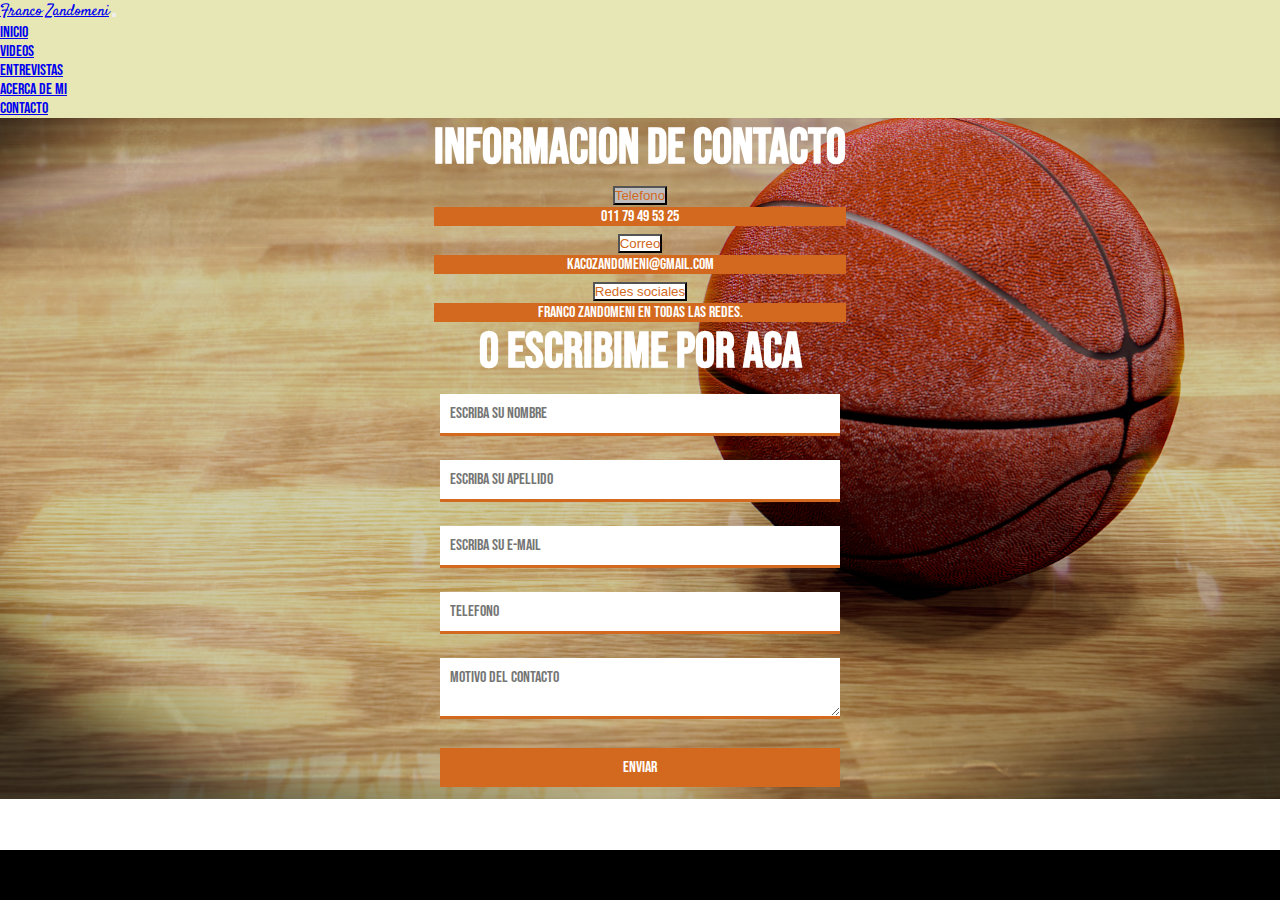
<file: html/contacto.html>
<!DOCTYPE html>
<html lang="en">
<head>
    <meta charset="UTF-8">
    <meta http-equiv="X-UA-Compatible" content="IE=edge">
    <meta name="viewport" content="width=device-width, initial-scale=1.0">
    <meta name="description" content="Una pagina sobre el jugador profesional de basquet, con la intencion de informar y motivar a la gente">
    <meta name="keywords" content="basquet, baloncesto, noticias, historia, somisa, imagenes, carrusel san martin de corrientes, argentina, misiones, posadas, videos, jugadas, entrevistas,"> 
    <title>Franco Zandomeni - Contacto</title>
    <link rel="stylesheet" href="https://cdnjs.cloudflare.com/ajax/libs/font-awesome/6.2.1/css/all.min.css" integrity="sha512-MV7K8+y+gLIBoVD59lQIYicR65iaqukzvf/nwasF0nqhPay5w/9lJmVM2hMDcnK1OnMGCdVK+iQrJ7lzPJQd1w==" crossorigin="anonymous" referrerpolicy="no-referrer" />
    <link href="https://cdn.jsdelivr.net/npm/bootstrap@5.3.0-alpha1/dist/css/bootstrap.min.css" rel="stylesheet" integrity="sha384-GLhlTQ8iRABdZLl6O3oVMWSktQOp6b7In1Zl3/Jr59b6EGGoI1aFkw7cmDA6j6gD" crossorigin="anonymous">
    <link href="https://unpkg.com/aos@2.3.1/dist/aos.css" rel="stylesheet">
    <link rel="stylesheet" href="../css/estilos.css">

</head>
<body class="all">
    <header>      
    <nav class="navbar navbar-expand-lg navbar-expand-md navbar-expand-xl navbar-dark"  >
        <div class="container-fluid ">            
        <a class="navbar-brand fs-1" href="../index.html">Franco Zandomeni</a>
        <button class="navbar-toggler"  type="button" data-bs-toggle="collapse" data-bs-target="#navbarNav" aria-controls="navbarNav" aria-expanded="false" aria-label="Toggle navigation">
            <span class="navbar-toggler-icon"></span>
        </button>
        <div class="collapse navbar-collapse " id="navbarNav">
            <ul class="navbar-nav fs-5">
                <li class="nav-item">
                    <a class="nav-link active" aria-current="page" href="../index.html">Inicio</a>
                </li>                               
                <li class="nav-item">
                    <a class="nav-link active" href="./videos.html">Videos</a>
                </li>
                <li class="nav-item">
                    <a class="nav-link active" href="./entrevistas.html">Entrevistas</a>
                </li>
                <li class="nav-item">
                    <a class="nav-link active" href="./acercademi.html">Acerca de mi</a>
                </li>
                <li class="nav-item">
                    <a class="nav-link active" href="./contacto.html">Contacto</a>
                </li>
                </ul>
        </div>              
        </div> 
    </nav>
    </header>
    <main>
        <section class="container-fluid">
        <div class="row gap-3 gap-md-0 acordeon">
            <div class="col-md-6 ">
              <h4>Informacion de contacto</h4>
              <div class="accordion accordion-flush " id="accordionExample">
                <div class="accordion-item bg-dark">
                  <h2 class="accordion-header " id="headingOne">
                    <button class="accordion-button" type="button" data-bs-toggle="collapse" data-bs-target="#collapseOne" aria-expanded="true" aria-controls="collapseOne">
                      Telefono
                    </button>
                  </h2>
                  <div id="collapseOne" class="accordion-collapse collapse show text" aria-labelledby="headingOne" data-bs-parent="#accordionExample">
                    <div class="accordion-body">
                        011 79 49 53 25
                    </div>
                  </div>
                </div>
              <div class="accordion-item bg-dark">
                  <h2 class="accordion-header" id="headingTwo">
                    <button class="accordion-button collapsed" type="button" data-bs-toggle="collapse" data-bs-target="#collapseTwo" aria-expanded="false" aria-controls="collapseTwo">
                      Correo
                    </button>
                  </h2>
                  <div id="collapseTwo" class="accordion-collapse collapse" aria-labelledby="headingTwo" data-bs-parent="#accordionExample">
                    <div class="accordion-body">
                      kacozandomeni@gmail.com
                    </div>
                  </div>
              </div>
              <div class="accordion-item bg-dark">
                  <h2 class="accordion-header" id="headingThree">
                    <button class="accordion-button collapsed" type="button" data-bs-toggle="collapse" data-bs-target="#collapseThree" aria-expanded="false" aria-controls="collapseThree">
                      Redes sociales
                    </button>
                  </h2>
                  <div id="collapseThree" class="accordion-collapse collapse" aria-labelledby="headingThree" data-bs-parent="#accordionExample">
                    <div class="accordion-body">
                      Franco Zandomeni en todas las redes.
                    </div>
                  </div>
              </div>
            </div>
          </div>
        </section>
       
    </main>
    <article>
      <div class="flex-flex">
        <h3>o escribime por aca</h3>
      </div>
      <div class="flex__container">
        <form class="form">
              <div class="form__section" > 
                   <input type="text" class="form__input" placeholder="Escriba su Nombre">
               </div>
               <div class="form__section" > 
                   <input type="text" class="form__input" placeholder="Escriba su Apellido">
               </div>
              <div class="form__section" > 
                   <input type="email" class="form__input" placeholder="Escriba su E-mail">
               </div>
              <div class="form__section" > 
                   <input type="tel" class="form__input" placeholder="Telefono">
               </div>
              <div class="form__section" > 
                   <textarea class="form__input" placeholder="Motivo del contacto"></textarea>
               </div>
               <div class="form__section">
                   <input type="submit" value="Enviar" class="form__input">
               </div>               
           </form>
          
      </div>
    </article>
   <footer>
       <div class="redes">
           <a href="https://www.facebook.com/kaco.zandomeni/"><i class="fa-brands fa-square-facebook"></i></a>
           <a href="https://www.instagram.com/kacozandomeni/"> <i class="fa-brands fa-square-instagram"></i></a>
           <a href="https://www.youtube.com/channel/UC3o-DcDgJotGi9OEL2tFgCw"> <i class="fa-brands fa-youtube"></i></a>
       </div>
   </footer>

   <script src="https://cdn.jsdelivr.net/npm/bootstrap@5.2.3/dist/js/bootstrap.bundle.min.js" integrity="sha384-kenU1KFdBIe4zVF0s0G1M5b4hcpxyD9F7jL+jjXkk+Q2h455rYXK/7HAuoJl+0I4" crossorigin="anonymous"></script>
        <script src="https://unpkg.com/aos@2.3.1/dist/aos.js"></script>
        <script>
            AOS.init();
          </script>
</body>
</file>
<file: css/estilos.css>
@import url("https://fonts.googleapis.com/css2?family=Bebas+Neue&family=Satisfy&display=swap");
* {
  margin: 0;
  padding: 0;
  box-sizing: border-box;
}
*::-moz-selection {
  background-color: chocolate;
  color: black;
}
*::selection {
  background-color: chocolate;
  color: black;
}

.all {
  font-family: "Bebas Neue", cursive;
  background-image: url(../Imagenes/basketball.jpg);
  background-size: cover;
  background-position: center;
  background-repeat: no-repeat;
}

.navbar {
  background-color: rgb(231, 231, 181);
}
.navbar .navbar-brand {
  font-family: "Satisfy", cursive;
  transition: transform 0.5s;
}
.navbar .navbar-brand:hover {
  transform: scale(1.1);
}
.navbar .nav-item {
  transition: transform 0.5s;
}
.navbar .nav-item:hover {
  transform: scale(1.1) translateY(-5px);
}

.redes {
  position: fixed;
  bottom: 0;
  left: 0;
  right: 0;
  height: 50px;
  text-align: center;
  background-color: black;
}
.redes a {
  color: white;
}
.redes a:hover {
  color: rgb(191, 189, 189);
}
.redes a:active {
  color: rgb(191, 189, 189);
}
.redes a:focus {
  color: rgb(191, 189, 189);
}
.redes i {
  font-size: 30px;
  letter-spacing: 15px;
  padding-top: 10px;
}

#demo {
  background-color: black;
  display: flex;
}

.carousel-inner {
  width: 650px;
  height: 650px;
  -o-object-fit: cover;
     object-fit: cover;
  align-items: center;
}

.carousel .img {
  margin: auto;
}

.news {
  width: 100%;
  display: flex;
  padding-left: 65px;
  flex-wrap: wrap;
  justify-content: space-around;
}
.news h2 {
  width: 100%;
  font-size: 50px;
  color: white;
  text-align: center;
  vertical-align: middle;
}
.news a:visited {
  color: white;
}
.news .news__item {
  width: 250px;
  margin: 5px 30px;
  font-size: 20px;
  color: white;
  text-align: center;
  transition: transform 0.5s;
}
.news .news__item :hover {
  transform: scale(1.1) translateY(-30px);
  box-shadow: rgba(50, 50, 93, 0.25) 0px 50px 100px -20px, rgba(0, 0, 0, 0.3) 0px 30px 60px -30px, rgba(10, 37, 64, 0.35) 0px -2px 6px 0px inset;
}
.news .img__news {
  width: 250px;
  height: 250px;
  -o-object-fit: cover;
     object-fit: cover;
}

.videos {
  width: 100%;
  display: inline-block;
  display: flex;
  flex-direction: row;
  justify-content: space-around;
  flex-wrap: wrap;
}
.videos h1 {
  width: 100%;
  text-align: center;
  font-size: 50px;
  color: white;
}
.videos iframe {
  margin: 30px;
}
.videos video {
  margin: 30px;
  height: 320px;
  width: 560px;
}

.interviews {
  width: 100%;
  display: flex;
  flex-direction: row;
  flex-wrap: wrap;
  justify-content: space-around;
}
.interviews h1 {
  width: 100%;
  text-align: center;
  font-size: 50px;
  color: white;
}
.interviews .interviews__item {
  width: 250px;
  margin: 15px 35px;
  font-size: 20px;
  color: white;
  text-align: center;
  transition: transform 0.5s;
  color: white;
}
.interviews .interviews__item .img__interviews {
  width: 250px;
  height: 250px;
  -o-object-fit: cover;
     object-fit: cover;
}
.interviews:hover {
  transform: scale(1.1) translateY(-30px);
}
.interviews a:visited {
  color: white;
}

.aboutme {
  width: 100%;
  display: flex;
  flex-wrap: wrap;
  justify-content: center;
}
.aboutme h1 {
  width: 100%;
  font-size: 50px;
  color: white;
  text-align: center;
}
.aboutme p {
  color: white;
  font-size: 27px;
  margin: 0px 130px -10px 130px;
  text-align: center;
  padding-bottom: 0px;
}
.aboutme p strong {
  background-color: black;
}
.aboutme .caption {
  color: white;
  text-align: center;
}
.aboutme .player {
  width: 400px;
  -o-object-fit: cover;
     object-fit: cover;
}

.teams {
  width: 100%;
  display: flex;
  flex-wrap: wrap;
  flex-direction: column;
}
.teams h2 {
  width: 100%;
  font-size: 50px;
  color: white;
  text-align: center;
  padding-top: 20px;
}
.teams h2 strong {
  background-color: black;
}
.teams li {
  color: white;
  list-style: none;
  font-size: 27px;
  margin: 30px 130px 0px 130px;
  text-align: center;
}
.teams .imagenesadm {
  display: flex;
  flex-direction: row;
  flex-wrap: wrap;
  justify-content: center;
}
.teams .imagenesadm .player {
  width: 400px;
  -o-object-fit: cover;
     object-fit: cover;
}

.acordeon {
  display: flex;
  justify-content: center;
  color: white;
  text-align: center;
}
.acordeon h4 {
  font-size: 50px;
}
.acordeon .accordion {
  --bs-accordion-btn-focus-border-color: $secondarycolor;
  --bs-accordion-btn-focus-box-shadow: 0 0 0 0.25rem rgba(179, 182, 185, 0.25);
  --bs-accordion-active-color: grey;
  --bs-accordion-active-bg: $footercolor1;
  --bs-accordion-color: white;
  --bs-accordion-btn-color: $secondarycolor;
  --bs-accordion-active-color: $secondarycolor;
}
.acordeon .accordion .accordion-body {
  background-color: chocolate;
}
.acordeon .accordion .accordion-button.collapsed::after {
  color: black;
}
.acordeon .accordion button.accordion-button::after {
  color: black;
}
.acordeon .accordion .accordion-button {
  background-color: white;
  color: chocolate;
}
.acordeon .accordion .accordion-button:not(.collapsed) {
  background-color: rgb(191, 189, 189);
  color: chocolate;
}
.acordeon .accordion .accordion-button:focus {
  border-color: rgb(118, 116, 116);
  color: chocolate;
}

.flex__container {
  display: flex;
  align-items: center;
  justify-content: center;
  min-width: 200px;
}
.flex__container h3 {
  color: white;
  font-size: 50px;
}
.flex__container .form {
  min-width: 200px;
  text-align: center;
}
.flex__container .form .form__input {
  width: 400px;
  padding: 10px;
  margin: 12px;
  border: none;
  border-bottom: 3px solid chocolate;
  font-family: "Bebas Neue";
  font-size: 16px;
}
.flex__container .form .form__input:focus {
  background: rgb(212, 211, 211);
  outline: none;
  border-bottom: 3px solid rgb(156, 79, 24);
}
.flex__container .form .form__input[type=submit] {
  background-color: chocolate;
  color: white;
  border-bottom: none;
}
.flex__container .form .form__input[type=submit]:hover {
  background-color: rgb(156, 79, 24);
}
.flex__container .form .form__input[type=submit]:focus {
  background-color: rgb(112, 55, 14);
}
.flex__container .form .form__input[type=submit]:active {
  background-color: rgb(112, 55, 14);
}
.flex__container .form .form__input .form textarea {
  min-width: 200px;
  width: 400px;
  height: 200px;
  resize: none;
}

h3 {
  font-size: 50px;
  text-align: center;
  color: white;
}

@media screen and (max-width: 768px) {
  /* NOTICIAS PAGINA DE INICIO */
  .news h2 {
    font-size: 35px;
  }
  .news__item {
    width: 200px;
    margin: 10px;
  }
  .news__item .img__news {
    width: 100%;
    -o-object-fit: cover;
       object-fit: cover;
  }
  /* FIN NOTICIAS PAGINA DE INICIO */
  /* PAGINA DE ENTREVISTAS  */
  .interviews__item {
    width: 200px;
    margin: 10px;
  }
  .interviews__item .img__interviews {
    width: 100%;
    -o-object-fit: cover;
       object-fit: cover;
  }
  /* ACERCA DE MI */
  .aboutme p {
    font-size: 21px;
    margin: auto;
  }
  .aboutme h1 {
    font-size: 40px;
  }
  .teams li {
    font-size: 21px;
    margin: auto;
  }
  .teams h2 {
    font-size: 40px;
  }
  .player {
    width: 350px;
    -o-object-fit: cover;
       object-fit: cover;
  }
}
/* FIN ACERCA DE MI  */
@media screen and (max-width: 480px) {
  .all {
    background-image: url(../Imagenes/basketball-gb18a82634_1920.jpg);
    background-size: cover;
    background-position: center;
    background-repeat: no-repeat;
  }
  /* NOTICIAS PAGINA DE INICIO */
  .news h2 {
    font-size: 30px;
  }
  .news__item {
    width: 170px;
    margin: auto;
    font-size: 20px;
  }
  .img__news {
    width: 100%;
    -o-object-fit: cover;
       object-fit: cover;
  }
  .h1__interview {
    font-size: 30px;
  }
  /* FIN NOTICIAS PAGINA DE INICIO */
  /* PAGINA DE ENTREVISTAS  */
  .interviews__item {
    width: 170px;
    margin: auto;
    font-size: 20px;
  }
  .interviews__item .img__interviews {
    width: 100%;
    -o-object-fit: cover;
       object-fit: cover;
  }
  /* ACERCA DE MI */
  .aboutme p {
    font-size: 21px;
    margin: auto;
  }
  .aboutme h1 {
    font-size: 30px;
  }
  .teams li {
    font-size: 21px;
    margin: auto;
  }
  .teams h2 {
    font-size: 30px;
  }
  .player {
    width: 350px;
    -o-object-fit: cover;
       object-fit: cover;
  }
  /* FIN ACERCA DE MI  */
}/*# sourceMappingURL=estilos.css.map */
</file>
